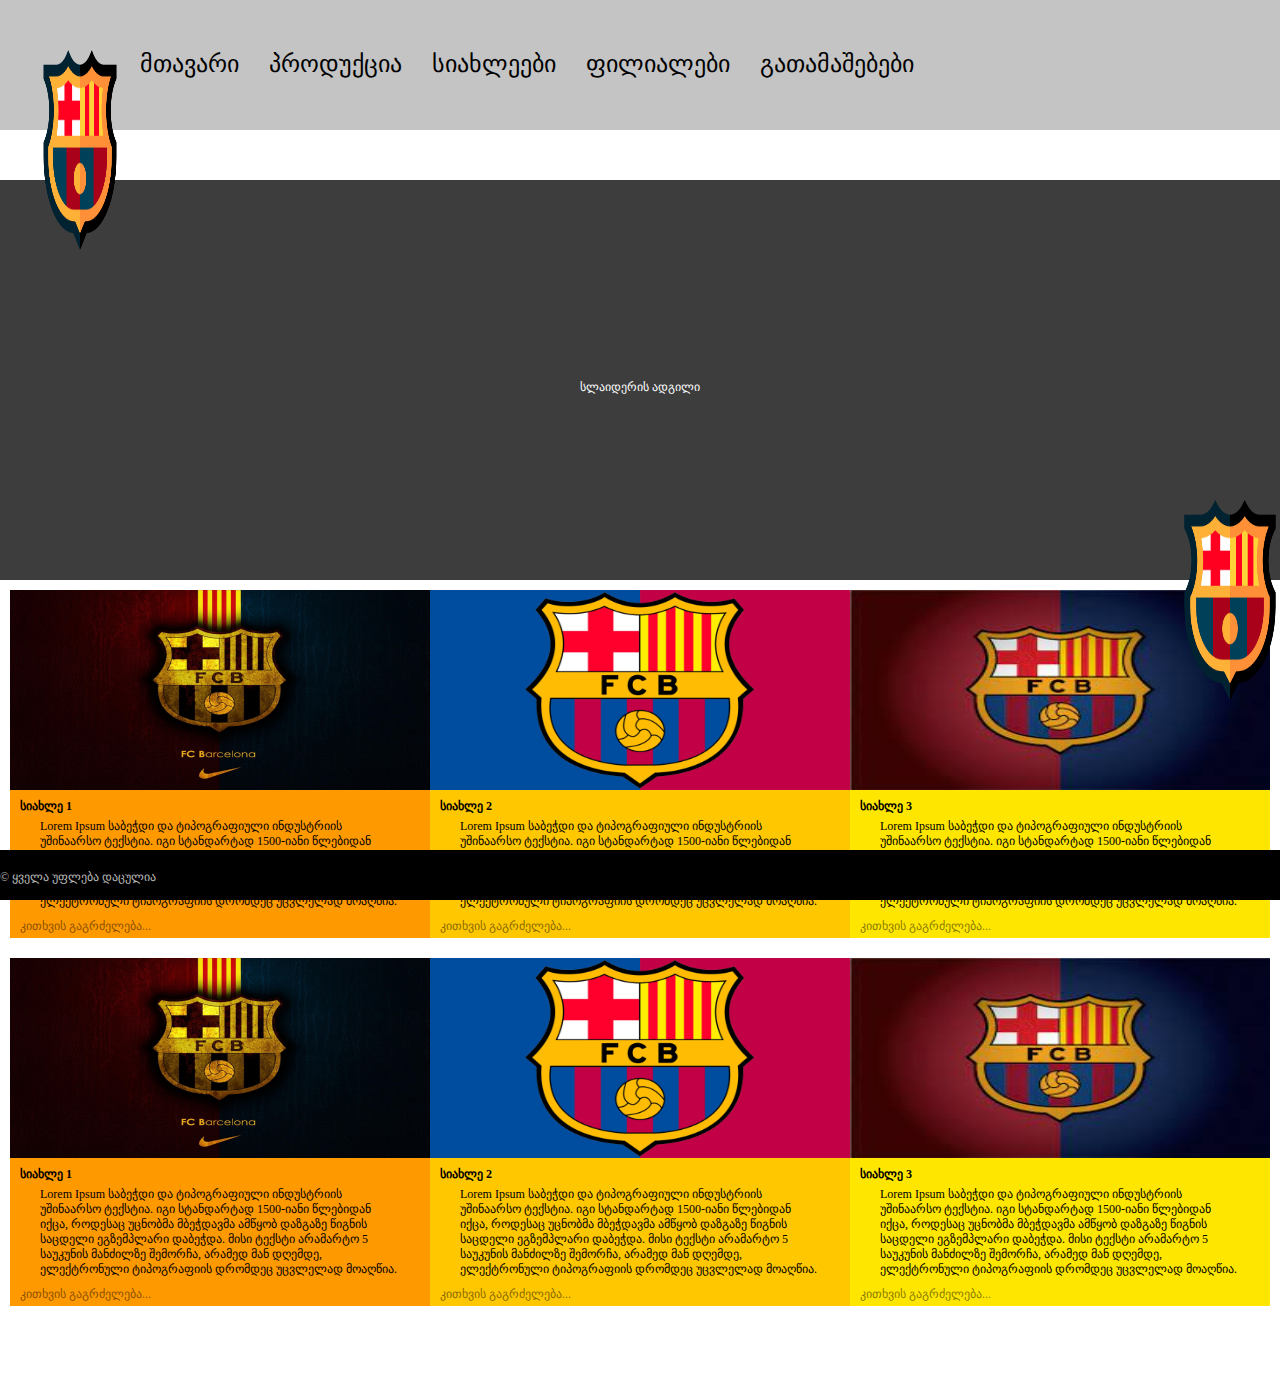
<file: index.html>
<!DOCTYPE html>
<html lang="en">
<head>
    <meta charset="UTF-8">
    <meta http-equiv="X-UA-Compatible" content="IE=edge">
    <meta name="description" content="meotxe davaleba">
    <meta name="keywords" content="HTML, CSS, meotxedavaleba, figma">
    <meta name="author" content="beqa kereselidze">
    <meta name="viewport" content="width=device-width, initial-scale=1.0">
    <link rel="stylesheet" href="styles/mystyle.css">
    <title>me4davaleba.ge</title>
</head>
<body>
    <header>
        <nav>
        <ul>
            <li class="fcb1">
                <a href="https://www.fcbarcelona.com/en/">
                    <img src="img/barcelona.png" alt="">
                </a>
            </li>
            <li>
                <a href="index.html">მთავარი</a>
            </li>
            <li>
                <a href="product.html">პროდუქცია</a>
            </li>
            <li>
                <a href="news.html">სიახლეები</a>
            </li>
            <li>
                <a href="offices.html">ფილიალები</a>
            </li>
            <li>
                <a href="draws.html">გათამაშებები</a>
            </li>
            
        </ul>
    </nav>
    </header>
    <main class="main">
        <div class="fcb">
            <img src="img/barcelona.png" alt="">
        </div>
        <div class="slaideri">
            <p class="slaideristeqsti">
                სლაიდერის ადგილი
            </p>
        </div>
     <div class="maindiv"> 
        <article class="siaxle s1">
            <img src="img/fcb logo.jpg" alt="fcb">
            <h2>
                სიახლე 1
            </h2>
            <p class="teqsti">
                Lorem Ipsum საბეჭდი და ტიპოგრაფიული ინდუსტრიის უშინაარსო ტექსტია. იგი სტანდარტად 1500-იანი წლებიდან იქცა, როდესაც უცნობმა მბეჭდავმა ამწყობ დაზგაზე წიგნის საცდელი ეგზემპლარი დაბეჭდა. მისი ტექსტი არამარტო 5 საუკუნის მანძილზე შემორჩა, არამედ მან დღემდე, ელექტრონული ტიპოგრაფიის დრომდეც უცვლელად მოაღწია.


            </p>
            <a href="page1.html" class="linki1" target="_black">
                კითხვის გაგრძელება...
            </a>
        </article>
        <article class="siaxle s2">
            <img src="img/Barcelona-Emblem.jpg" alt="fcb logo2">
            <h2>
                სიახლე 2
            </h2>
            <p class="teqsti">
                Lorem Ipsum საბეჭდი და ტიპოგრაფიული ინდუსტრიის უშინაარსო ტექსტია. იგი სტანდარტად 1500-იანი წლებიდან იქცა, როდესაც უცნობმა მბეჭდავმა ამწყობ დაზგაზე წიგნის საცდელი ეგზემპლარი დაბეჭდა. მისი ტექსტი არამარტო 5 საუკუნის მანძილზე შემორჩა, არამედ მან დღემდე, ელექტრონული ტიპოგრაფიის დრომდეც უცვლელად მოაღწია.
            </p>
            <a href="page2.html" class="linki1"target="_black">
                კითხვის გაგრძელება...
            </a>
        </article>
        <article class="siaxle s3">
            <img src="img/download.jpg" alt="fcb logo2">
            <h2>
                სიახლე 3
            </h2>
            <p class="teqsti">
                Lorem Ipsum საბეჭდი და ტიპოგრაფიული ინდუსტრიის უშინაარსო ტექსტია. იგი სტანდარტად 1500-იანი წლებიდან იქცა, როდესაც უცნობმა მბეჭდავმა ამწყობ დაზგაზე წიგნის საცდელი ეგზემპლარი დაბეჭდა. მისი ტექსტი არამარტო 5 საუკუნის მანძილზე შემორჩა, არამედ მან დღემდე, ელექტრონული ტიპოგრაფიის დრომდეც უცვლელად მოაღწია.
            </p>
            <a href="page3.html" class="linki1"target="_black">
                კითხვის გაგრძელება...
            </a>
        </article>
    </div>  
    <div class="maindiv main2"> 
        <article class="siaxle s1">
            <img src="img/fcb logo.jpg" alt="fcb">
            <h2>
                სიახლე 1
            </h2>
            <p class="teqsti">
                Lorem Ipsum საბეჭდი და ტიპოგრაფიული ინდუსტრიის უშინაარსო ტექსტია. იგი სტანდარტად 1500-იანი წლებიდან იქცა, როდესაც უცნობმა მბეჭდავმა ამწყობ დაზგაზე წიგნის საცდელი ეგზემპლარი დაბეჭდა. მისი ტექსტი არამარტო 5 საუკუნის მანძილზე შემორჩა, არამედ მან დღემდე, ელექტრონული ტიპოგრაფიის დრომდეც უცვლელად მოაღწია.


            </p>
            <a href="page1.html" class="linki1" target="_black">
                კითხვის გაგრძელება...
            </a>
        </article>
        <article class="siaxle s2">
            <img src="img/Barcelona-Emblem.jpg" alt="fcb logo2">
            <h2>
                სიახლე 2
            </h2>
            <p class="teqsti">
                Lorem Ipsum საბეჭდი და ტიპოგრაფიული ინდუსტრიის უშინაარსო ტექსტია. იგი სტანდარტად 1500-იანი წლებიდან იქცა, როდესაც უცნობმა მბეჭდავმა ამწყობ დაზგაზე წიგნის საცდელი ეგზემპლარი დაბეჭდა. მისი ტექსტი არამარტო 5 საუკუნის მანძილზე შემორჩა, არამედ მან დღემდე, ელექტრონული ტიპოგრაფიის დრომდეც უცვლელად მოაღწია.
            </p>
            <a href="page2.html" class="linki1"target="_black">
                კითხვის გაგრძელება...
            </a>
        </article>
        <article class="siaxle s3">
            <img src="img/download.jpg" alt="fcb logo2">
            <h2>
                სიახლე 3
            </h2>
            <p class="teqsti">
                Lorem Ipsum საბეჭდი და ტიპოგრაფიული ინდუსტრიის უშინაარსო ტექსტია. იგი სტანდარტად 1500-იანი წლებიდან იქცა, როდესაც უცნობმა მბეჭდავმა ამწყობ დაზგაზე წიგნის საცდელი ეგზემპლარი დაბეჭდა. მისი ტექსტი არამარტო 5 საუკუნის მანძილზე შემორჩა, არამედ მან დღემდე, ელექტრონული ტიპოგრაფიის დრომდეც უცვლელად მოაღწია.
            </p>
            <a href="page3.html" class="linki1"target="_black">
                კითხვის გაგრძელება...
            </a>
        </article>
    </div>  
    </main>
    <footer>
        <p class="futeri">
            &#169; ყველა უფლება დაცულია
        </p>
    </footer>
</body>
</html>
</file>
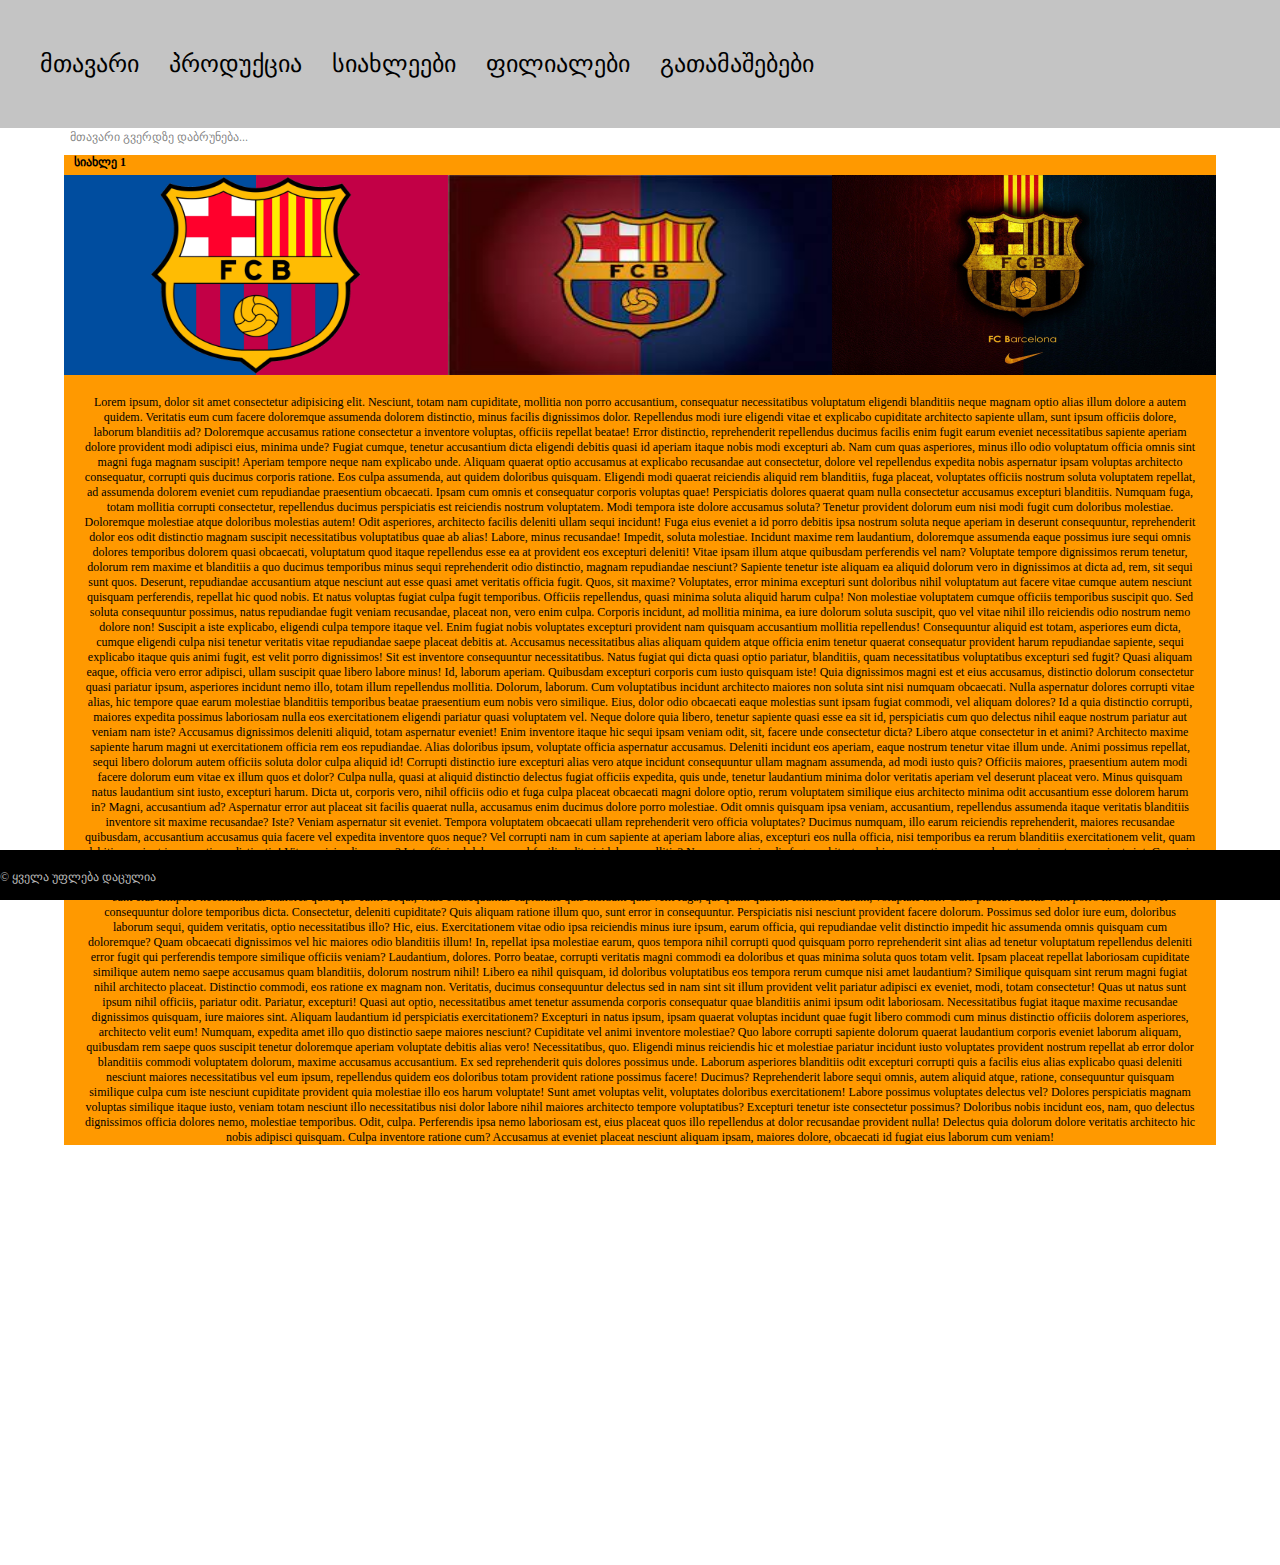
<file: page1.html>
<!DOCTYPE html>
<html lang="en">
<head>
    <meta charset="UTF-8">
    <meta http-equiv="X-UA-Compatible" content="IE=edge">
    <meta name="description" content="meotxe davaleba">
    <meta name="keywords" content="HTML, CSS, meotxedavaleba, figma">
    <meta name="author" content="beqa kereselidze">
    <meta name="viewport" content="width=device-width, initial-scale=1.0">
    <link rel="stylesheet" href="styles/mystyle.css">
    <title>me4davaleba.ge</title>
</head>
<body>
    <header>
        <nav>
        <ul>
            <li>
                <a href="index.html">მთავარი</a>
            </li>
            <li>
                <a href="product.html">პროდუქცია</a>
            </li>
            <li>
                <a href="news.html">სიახლეები</a>
            </li>
            <li>
                <a href="offices.html">ფილიალები</a>
            </li>
            <li>
                <a href="draws.html">გათამაშებები</a>
            </li>
        </ul>
    </nav>
    </header> 
    <main class="page">
    <div class="dabruneba">
        <a href="index.html" class="linki1"target="_black">
            მთავარი გვერდზე დაბრუნება...
        </a>
    </div> 
    <div class="pagediv div1"> 
        <h2 class="pagesiaxle">
            სიახლე 1
        </h2>
        
        <article><img src="img/Barcelona-Emblem.jpg" alt=""></article>
        <article><img src="img/download.jpg" alt=""></article>
        <article><img src="img/fcb logo.jpg" alt=""></article>
        <p class="pp">
            Lorem ipsum, dolor sit amet consectetur adipisicing elit. Nesciunt, totam nam cupiditate, mollitia non porro accusantium, consequatur necessitatibus voluptatum eligendi blanditiis neque magnam optio alias illum dolore a autem quidem.
            Veritatis eum cum facere doloremque assumenda dolorem distinctio, minus facilis dignissimos dolor. Repellendus modi iure eligendi vitae et explicabo cupiditate architecto sapiente ullam, sunt ipsum officiis dolore, laborum blanditiis ad?
            Doloremque accusamus ratione consectetur a inventore voluptas, officiis repellat beatae! Error distinctio, reprehenderit repellendus ducimus facilis enim fugit earum eveniet necessitatibus sapiente aperiam dolore provident modi adipisci eius, minima unde?
            Fugiat cumque, tenetur accusantium dicta eligendi debitis quasi id aperiam itaque nobis modi excepturi ab. Nam cum quas asperiores, minus illo odio voluptatum officia omnis sint magni fuga magnam suscipit!
            Aperiam tempore neque nam explicabo unde. Aliquam quaerat optio accusamus at explicabo recusandae aut consectetur, dolore vel repellendus expedita nobis aspernatur ipsam voluptas architecto consequatur, corrupti quis ducimus corporis ratione.
            Eos culpa assumenda, aut quidem doloribus quisquam. Eligendi modi quaerat reiciendis aliquid rem blanditiis, fuga placeat, voluptates officiis nostrum soluta voluptatem repellat, ad assumenda dolorem eveniet cum repudiandae praesentium obcaecati.
            Ipsam cum omnis et consequatur corporis voluptas quae! Perspiciatis dolores quaerat quam nulla consectetur accusamus excepturi blanditiis. Numquam fuga, totam mollitia corrupti consectetur, repellendus ducimus perspiciatis est reiciendis nostrum voluptatem.
            Modi tempora iste dolore accusamus soluta? Tenetur provident dolorum eum nisi modi fugit cum doloribus molestiae. Doloremque molestiae atque doloribus molestias autem! Odit asperiores, architecto facilis deleniti ullam sequi incidunt!
            Fuga eius eveniet a id porro debitis ipsa nostrum soluta neque aperiam in deserunt consequuntur, reprehenderit dolor eos odit distinctio magnam suscipit necessitatibus voluptatibus quae ab alias! Labore, minus recusandae!
            Impedit, soluta molestiae. Incidunt maxime rem laudantium, doloremque assumenda eaque possimus iure sequi omnis dolores temporibus dolorem quasi obcaecati, voluptatum quod itaque repellendus esse ea at provident eos excepturi deleniti!
            Vitae ipsam illum atque quibusdam perferendis vel nam? Voluptate tempore dignissimos rerum tenetur, dolorum rem maxime et blanditiis a quo ducimus temporibus minus sequi reprehenderit odio distinctio, magnam repudiandae nesciunt?
            Sapiente tenetur iste aliquam ea aliquid dolorum vero in dignissimos at dicta ad, rem, sit sequi sunt quos. Deserunt, repudiandae accusantium atque nesciunt aut esse quasi amet veritatis officia fugit.
            Quos, sit maxime? Voluptates, error minima excepturi sunt doloribus nihil voluptatum aut facere vitae cumque autem nesciunt quisquam perferendis, repellat hic quod nobis. Et natus voluptas fugiat culpa fugit temporibus.
            Officiis repellendus, quasi minima soluta aliquid harum culpa! Non molestiae voluptatem cumque officiis temporibus suscipit quo. Sed soluta consequuntur possimus, natus repudiandae fugit veniam recusandae, placeat non, vero enim culpa.
            Corporis incidunt, ad mollitia minima, ea iure dolorum soluta suscipit, quo vel vitae nihil illo reiciendis odio nostrum nemo dolore non! Suscipit a iste explicabo, eligendi culpa tempore itaque vel.
            Enim fugiat nobis voluptates excepturi provident nam quisquam accusantium mollitia repellendus! Consequuntur aliquid est totam, asperiores eum dicta, cumque eligendi culpa nisi tenetur veritatis vitae repudiandae saepe placeat debitis at.
            Accusamus necessitatibus alias aliquam quidem atque officia enim tenetur quaerat consequatur provident harum repudiandae sapiente, sequi explicabo itaque quis animi fugit, est velit porro dignissimos! Sit est inventore consequuntur necessitatibus.
            Natus fugiat qui dicta quasi optio pariatur, blanditiis, quam necessitatibus voluptatibus excepturi sed fugit? Quasi aliquam eaque, officia vero error adipisci, ullam suscipit quae libero labore minus! Id, laborum aperiam.
            Quibusdam excepturi corporis cum iusto quisquam iste! Quia dignissimos magni est et eius accusamus, distinctio dolorum consectetur quasi pariatur ipsum, asperiores incidunt nemo illo, totam illum repellendus mollitia. Dolorum, laborum.
            Cum voluptatibus incidunt architecto maiores non soluta sint nisi numquam obcaecati. Nulla aspernatur dolores corrupti vitae alias, hic tempore quae earum molestiae blanditiis temporibus beatae praesentium eum nobis vero similique.
            Eius, dolor odio obcaecati eaque molestias sunt ipsam fugiat commodi, vel aliquam dolores? Id a quia distinctio corrupti, maiores expedita possimus laboriosam nulla eos exercitationem eligendi pariatur quasi voluptatem vel.
            Neque dolore quia libero, tenetur sapiente quasi esse ea sit id, perspiciatis cum quo delectus nihil eaque nostrum pariatur aut veniam nam iste? Accusamus dignissimos deleniti aliquid, totam aspernatur eveniet!
            Enim inventore itaque hic sequi ipsam veniam odit, sit, facere unde consectetur dicta? Libero atque consectetur in et animi? Architecto maxime sapiente harum magni ut exercitationem officia rem eos repudiandae.
            Alias doloribus ipsum, voluptate officia aspernatur accusamus. Deleniti incidunt eos aperiam, eaque nostrum tenetur vitae illum unde. Animi possimus repellat, sequi libero dolorum autem officiis soluta dolor culpa aliquid id!
            Corrupti distinctio iure excepturi alias vero atque incidunt consequuntur ullam magnam assumenda, ad modi iusto quis? Officiis maiores, praesentium autem modi facere dolorum eum vitae ex illum quos et dolor?
            Culpa nulla, quasi at aliquid distinctio delectus fugiat officiis expedita, quis unde, tenetur laudantium minima dolor veritatis aperiam vel deserunt placeat vero. Minus quisquam natus laudantium sint iusto, excepturi harum.
            Dicta ut, corporis vero, nihil officiis odio et fuga culpa placeat obcaecati magni dolore optio, rerum voluptatem similique eius architecto minima odit accusantium esse dolorem harum in? Magni, accusantium ad?
            Aspernatur error aut placeat sit facilis quaerat nulla, accusamus enim ducimus dolore porro molestiae. Odit omnis quisquam ipsa veniam, accusantium, repellendus assumenda itaque veritatis blanditiis inventore sit maxime recusandae? Iste?
            Veniam aspernatur sit eveniet. Tempora voluptatem obcaecati ullam reprehenderit vero officia voluptates? Ducimus numquam, illo earum reiciendis reprehenderit, maiores recusandae quibusdam, accusantium accusamus quia facere vel expedita inventore quos neque?
            Vel corrupti nam in cum sapiente at aperiam labore alias, excepturi eos nulla officia, nisi temporibus ea rerum blanditiis exercitationem velit, quam debitis nesciunt ipsum ratione distinctio! Vitae, reiciendis earum?
            Iste officia ab laborum vel facilis odit nisi labore mollitia? Numquam reiciendis fuga architecto nobis accusantium nam voluptatum inventore nesciunt sint. Corporis facere nisi quae explicabo officia harum libero ea.
            Adipisci nulla eius, ipsam quibusdam inventore quaerat aliquid accusamus iusto aliquam est itaque ratione provident pariatur voluptatum explicabo et, magnam numquam asperiores dolorum velit delectus consequuntur nisi, rerum laudantium? Voluptatibus!
            Ut hic magnam cum iure tempora iusto. Atque ex, quod adipisci porro omnis alias et consequatur ullam velit! Soluta placeat, facilis doloremque sunt eius tempore necessitatibus maiores quod quo eum!
            Sequi, vitae consequuntur cupiditate quis incidunt quia velit fuga, qui quam quaerat commodi earum, voluptate non? Odio placeat debitis velit porro inventore, vel consequuntur dolore temporibus dicta. Consectetur, deleniti cupiditate?
            Quis aliquam ratione illum quo, sunt error in consequuntur. Perspiciatis nisi nesciunt provident facere dolorum. Possimus sed dolor iure eum, doloribus laborum sequi, quidem veritatis, optio necessitatibus illo? Hic, eius.
            Exercitationem vitae odio ipsa reiciendis minus iure ipsum, earum officia, qui repudiandae velit distinctio impedit hic assumenda omnis quisquam cum doloremque? Quam obcaecati dignissimos vel hic maiores odio blanditiis illum!
            In, repellat ipsa molestiae earum, quos tempora nihil corrupti quod quisquam porro reprehenderit sint alias ad tenetur voluptatum repellendus deleniti error fugit qui perferendis tempore similique officiis veniam? Laudantium, dolores.
            Porro beatae, corrupti veritatis magni commodi ea doloribus et quas minima soluta quos totam velit. Ipsam placeat repellat laboriosam cupiditate similique autem nemo saepe accusamus quam blanditiis, dolorum nostrum nihil!
            Libero ea nihil quisquam, id doloribus voluptatibus eos tempora rerum cumque nisi amet laudantium? Similique quisquam sint rerum magni fugiat nihil architecto placeat. Distinctio commodi, eos ratione ex magnam non.
            Veritatis, ducimus consequuntur delectus sed in nam sint sit illum provident velit pariatur adipisci ex eveniet, modi, totam consectetur! Quas ut natus sunt ipsum nihil officiis, pariatur odit. Pariatur, excepturi!
            Quasi aut optio, necessitatibus amet tenetur assumenda corporis consequatur quae blanditiis animi ipsum odit laboriosam. Necessitatibus fugiat itaque maxime recusandae dignissimos quisquam, iure maiores sint. Aliquam laudantium id perspiciatis exercitationem?
            Excepturi in natus ipsum, ipsam quaerat voluptas incidunt quae fugit libero commodi cum minus distinctio officiis dolorem asperiores, architecto velit eum! Numquam, expedita amet illo quo distinctio saepe maiores nesciunt?
            Cupiditate vel animi inventore molestiae? Quo labore corrupti sapiente dolorum quaerat laudantium corporis eveniet laborum aliquam, quibusdam rem saepe quos suscipit tenetur doloremque aperiam voluptate debitis alias vero! Necessitatibus, quo.
            Eligendi minus reiciendis hic et molestiae pariatur incidunt iusto voluptates provident nostrum repellat ab error dolor blanditiis commodi voluptatem dolorum, maxime accusamus accusantium. Ex sed reprehenderit quis dolores possimus unde.
            Laborum asperiores blanditiis odit excepturi corrupti quis a facilis eius alias explicabo quasi deleniti nesciunt maiores necessitatibus vel eum ipsum, repellendus quidem eos doloribus totam provident ratione possimus facere! Ducimus?
            Reprehenderit labore sequi omnis, autem aliquid atque, ratione, consequuntur quisquam similique culpa cum iste nesciunt cupiditate provident quia molestiae illo eos harum voluptate! Sunt amet voluptas velit, voluptates doloribus exercitationem!
            Labore possimus voluptates delectus vel? Dolores perspiciatis magnam voluptas similique itaque iusto, veniam totam nesciunt illo necessitatibus nisi dolor labore nihil maiores architecto tempore voluptatibus? Excepturi tenetur iste consectetur possimus?
            Doloribus nobis incidunt eos, nam, quo delectus dignissimos officia dolores nemo, molestiae temporibus. Odit, culpa. Perferendis ipsa nemo laboriosam est, eius placeat quos illo repellendus at dolor recusandae provident nulla!
            Delectus quia dolorum dolore veritatis architecto hic nobis adipisci quisquam. Culpa inventore ratione cum? Accusamus at eveniet placeat nesciunt aliquam ipsam, maiores dolore, obcaecati id fugiat eius laborum cum veniam!

        </p>
    </div>
    </main>
        <footer>
            <p class="futeri">
                &#169; ყველა უფლება დაცულია
            </p>
        </footer>
</file>
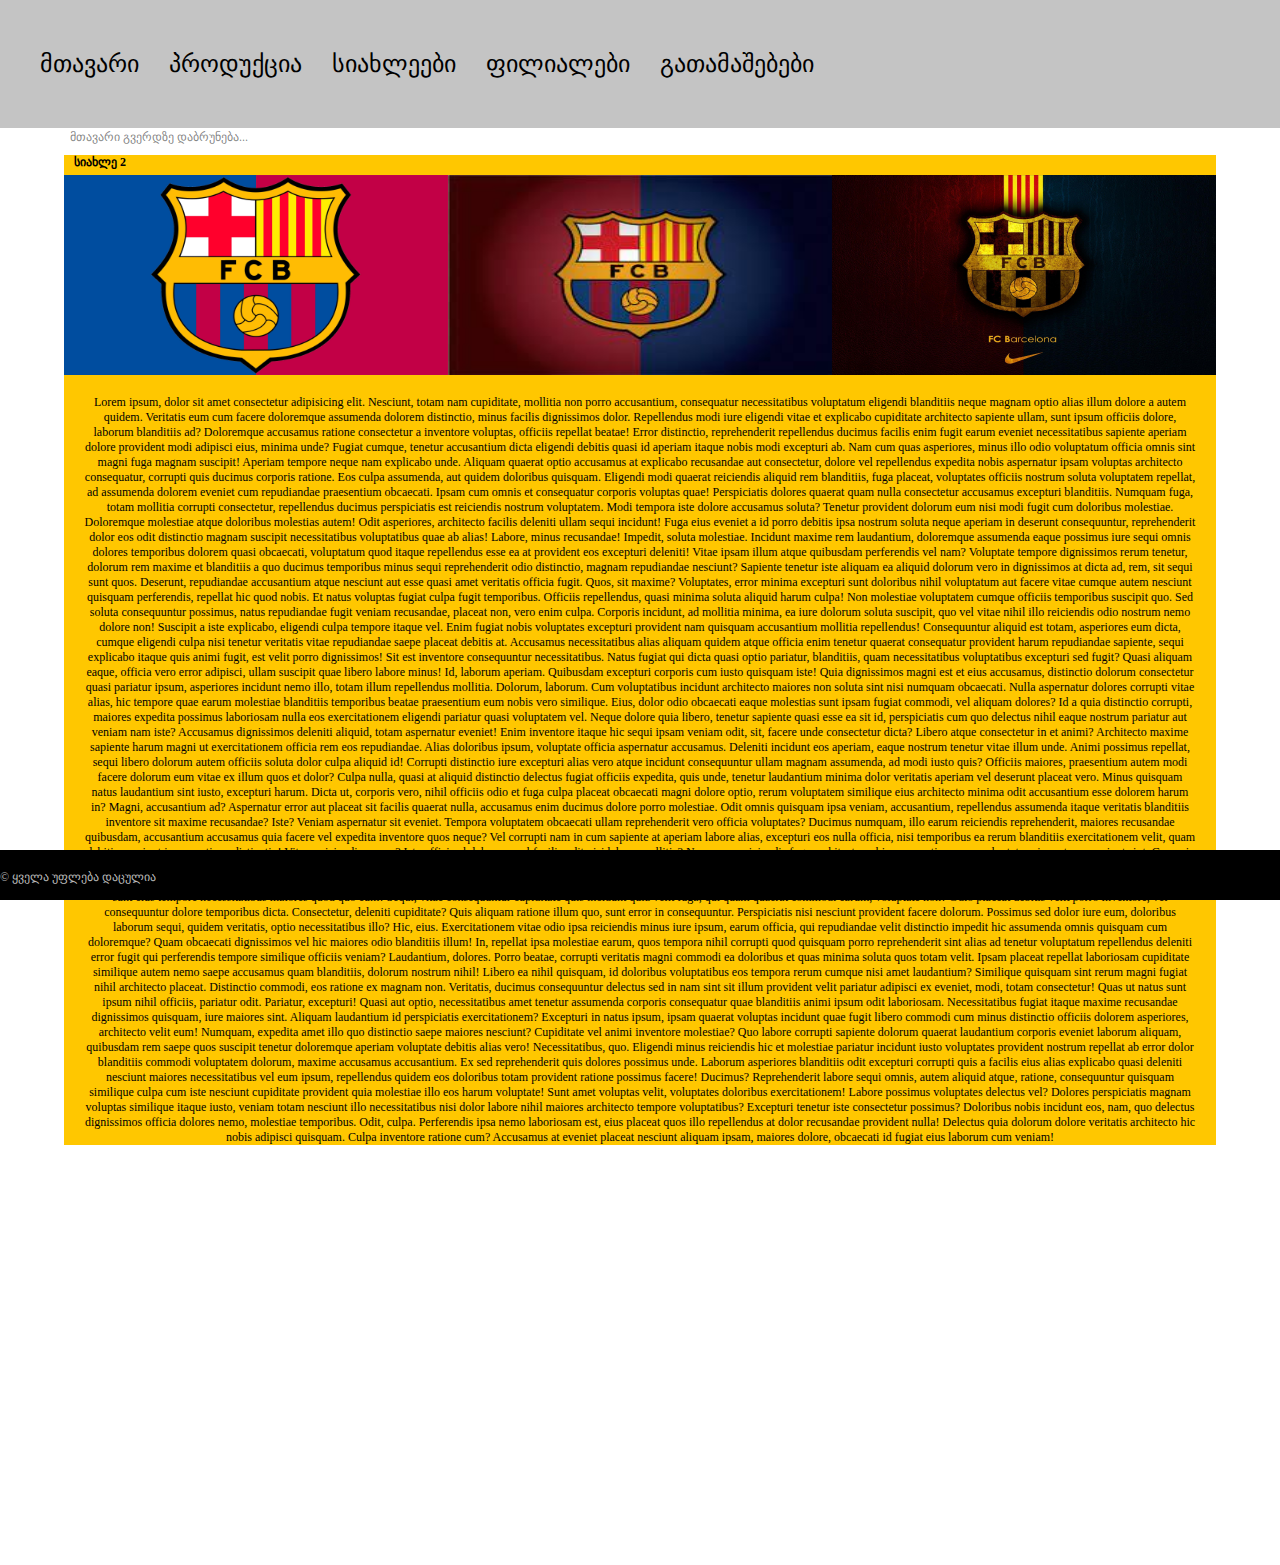
<file: page2.html>
<!DOCTYPE html>
<html lang="en">
<head>
    <meta charset="UTF-8">
    <meta http-equiv="X-UA-Compatible" content="IE=edge">
    <meta name="description" content="meotxe davaleba">
    <meta name="keywords" content="HTML, CSS, meotxedavaleba, figma">
    <meta name="author" content="beqa kereselidze">
    <meta name="viewport" content="width=device-width, initial-scale=1.0">
    <link rel="stylesheet" href="styles/mystyle.css">
    <title>me4davaleba.ge</title>
</head>
<body>
    <header>
        <nav>
        <ul>
            <li>
                <a href="index.html">მთავარი</a>
            </li>
            <li>
                <a href="product.html">პროდუქცია</a>
            </li>
            <li>
                <a href="news.html">სიახლეები</a>
            </li>
            <li>
                <a href="offices.html">ფილიალები</a>
            </li>
            <li>
                <a href="draws.html">გათამაშებები</a>
            </li>
        </ul>
    </nav>
    </header> 
    <main class="page">
       <div class="dabruneba">
        <a href="index.html" class="linki1"target="_black">
            მთავარი გვერდზე დაბრუნება...
        </a>
    </div> 
       <div class="pagediv div2">
        <h2 class="pagesiaxle">
            სიახლე 2
        </h2>
        <article class="poto1"><img src="img/Barcelona-Emblem.jpg" alt=""></article>
        <article><img src="img/download.jpg" alt=""></article>
        <article><img src="img/fcb logo.jpg" alt=""></article>
        <p class="pp">
            Lorem ipsum, dolor sit amet consectetur adipisicing elit. Nesciunt, totam nam cupiditate, mollitia non porro accusantium, consequatur necessitatibus voluptatum eligendi blanditiis neque magnam optio alias illum dolore a autem quidem.
            Veritatis eum cum facere doloremque assumenda dolorem distinctio, minus facilis dignissimos dolor. Repellendus modi iure eligendi vitae et explicabo cupiditate architecto sapiente ullam, sunt ipsum officiis dolore, laborum blanditiis ad?
            Doloremque accusamus ratione consectetur a inventore voluptas, officiis repellat beatae! Error distinctio, reprehenderit repellendus ducimus facilis enim fugit earum eveniet necessitatibus sapiente aperiam dolore provident modi adipisci eius, minima unde?
            Fugiat cumque, tenetur accusantium dicta eligendi debitis quasi id aperiam itaque nobis modi excepturi ab. Nam cum quas asperiores, minus illo odio voluptatum officia omnis sint magni fuga magnam suscipit!
            Aperiam tempore neque nam explicabo unde. Aliquam quaerat optio accusamus at explicabo recusandae aut consectetur, dolore vel repellendus expedita nobis aspernatur ipsam voluptas architecto consequatur, corrupti quis ducimus corporis ratione.
            Eos culpa assumenda, aut quidem doloribus quisquam. Eligendi modi quaerat reiciendis aliquid rem blanditiis, fuga placeat, voluptates officiis nostrum soluta voluptatem repellat, ad assumenda dolorem eveniet cum repudiandae praesentium obcaecati.
            Ipsam cum omnis et consequatur corporis voluptas quae! Perspiciatis dolores quaerat quam nulla consectetur accusamus excepturi blanditiis. Numquam fuga, totam mollitia corrupti consectetur, repellendus ducimus perspiciatis est reiciendis nostrum voluptatem.
            Modi tempora iste dolore accusamus soluta? Tenetur provident dolorum eum nisi modi fugit cum doloribus molestiae. Doloremque molestiae atque doloribus molestias autem! Odit asperiores, architecto facilis deleniti ullam sequi incidunt!
            Fuga eius eveniet a id porro debitis ipsa nostrum soluta neque aperiam in deserunt consequuntur, reprehenderit dolor eos odit distinctio magnam suscipit necessitatibus voluptatibus quae ab alias! Labore, minus recusandae!
            Impedit, soluta molestiae. Incidunt maxime rem laudantium, doloremque assumenda eaque possimus iure sequi omnis dolores temporibus dolorem quasi obcaecati, voluptatum quod itaque repellendus esse ea at provident eos excepturi deleniti!
            Vitae ipsam illum atque quibusdam perferendis vel nam? Voluptate tempore dignissimos rerum tenetur, dolorum rem maxime et blanditiis a quo ducimus temporibus minus sequi reprehenderit odio distinctio, magnam repudiandae nesciunt?
            Sapiente tenetur iste aliquam ea aliquid dolorum vero in dignissimos at dicta ad, rem, sit sequi sunt quos. Deserunt, repudiandae accusantium atque nesciunt aut esse quasi amet veritatis officia fugit.
            Quos, sit maxime? Voluptates, error minima excepturi sunt doloribus nihil voluptatum aut facere vitae cumque autem nesciunt quisquam perferendis, repellat hic quod nobis. Et natus voluptas fugiat culpa fugit temporibus.
            Officiis repellendus, quasi minima soluta aliquid harum culpa! Non molestiae voluptatem cumque officiis temporibus suscipit quo. Sed soluta consequuntur possimus, natus repudiandae fugit veniam recusandae, placeat non, vero enim culpa.
            Corporis incidunt, ad mollitia minima, ea iure dolorum soluta suscipit, quo vel vitae nihil illo reiciendis odio nostrum nemo dolore non! Suscipit a iste explicabo, eligendi culpa tempore itaque vel.
            Enim fugiat nobis voluptates excepturi provident nam quisquam accusantium mollitia repellendus! Consequuntur aliquid est totam, asperiores eum dicta, cumque eligendi culpa nisi tenetur veritatis vitae repudiandae saepe placeat debitis at.
            Accusamus necessitatibus alias aliquam quidem atque officia enim tenetur quaerat consequatur provident harum repudiandae sapiente, sequi explicabo itaque quis animi fugit, est velit porro dignissimos! Sit est inventore consequuntur necessitatibus.
            Natus fugiat qui dicta quasi optio pariatur, blanditiis, quam necessitatibus voluptatibus excepturi sed fugit? Quasi aliquam eaque, officia vero error adipisci, ullam suscipit quae libero labore minus! Id, laborum aperiam.
            Quibusdam excepturi corporis cum iusto quisquam iste! Quia dignissimos magni est et eius accusamus, distinctio dolorum consectetur quasi pariatur ipsum, asperiores incidunt nemo illo, totam illum repellendus mollitia. Dolorum, laborum.
            Cum voluptatibus incidunt architecto maiores non soluta sint nisi numquam obcaecati. Nulla aspernatur dolores corrupti vitae alias, hic tempore quae earum molestiae blanditiis temporibus beatae praesentium eum nobis vero similique.
            Eius, dolor odio obcaecati eaque molestias sunt ipsam fugiat commodi, vel aliquam dolores? Id a quia distinctio corrupti, maiores expedita possimus laboriosam nulla eos exercitationem eligendi pariatur quasi voluptatem vel.
            Neque dolore quia libero, tenetur sapiente quasi esse ea sit id, perspiciatis cum quo delectus nihil eaque nostrum pariatur aut veniam nam iste? Accusamus dignissimos deleniti aliquid, totam aspernatur eveniet!
            Enim inventore itaque hic sequi ipsam veniam odit, sit, facere unde consectetur dicta? Libero atque consectetur in et animi? Architecto maxime sapiente harum magni ut exercitationem officia rem eos repudiandae.
            Alias doloribus ipsum, voluptate officia aspernatur accusamus. Deleniti incidunt eos aperiam, eaque nostrum tenetur vitae illum unde. Animi possimus repellat, sequi libero dolorum autem officiis soluta dolor culpa aliquid id!
            Corrupti distinctio iure excepturi alias vero atque incidunt consequuntur ullam magnam assumenda, ad modi iusto quis? Officiis maiores, praesentium autem modi facere dolorum eum vitae ex illum quos et dolor?
            Culpa nulla, quasi at aliquid distinctio delectus fugiat officiis expedita, quis unde, tenetur laudantium minima dolor veritatis aperiam vel deserunt placeat vero. Minus quisquam natus laudantium sint iusto, excepturi harum.
            Dicta ut, corporis vero, nihil officiis odio et fuga culpa placeat obcaecati magni dolore optio, rerum voluptatem similique eius architecto minima odit accusantium esse dolorem harum in? Magni, accusantium ad?
            Aspernatur error aut placeat sit facilis quaerat nulla, accusamus enim ducimus dolore porro molestiae. Odit omnis quisquam ipsa veniam, accusantium, repellendus assumenda itaque veritatis blanditiis inventore sit maxime recusandae? Iste?
            Veniam aspernatur sit eveniet. Tempora voluptatem obcaecati ullam reprehenderit vero officia voluptates? Ducimus numquam, illo earum reiciendis reprehenderit, maiores recusandae quibusdam, accusantium accusamus quia facere vel expedita inventore quos neque?
            Vel corrupti nam in cum sapiente at aperiam labore alias, excepturi eos nulla officia, nisi temporibus ea rerum blanditiis exercitationem velit, quam debitis nesciunt ipsum ratione distinctio! Vitae, reiciendis earum?
            Iste officia ab laborum vel facilis odit nisi labore mollitia? Numquam reiciendis fuga architecto nobis accusantium nam voluptatum inventore nesciunt sint. Corporis facere nisi quae explicabo officia harum libero ea.
            Adipisci nulla eius, ipsam quibusdam inventore quaerat aliquid accusamus iusto aliquam est itaque ratione provident pariatur voluptatum explicabo et, magnam numquam asperiores dolorum velit delectus consequuntur nisi, rerum laudantium? Voluptatibus!
            Ut hic magnam cum iure tempora iusto. Atque ex, quod adipisci porro omnis alias et consequatur ullam velit! Soluta placeat, facilis doloremque sunt eius tempore necessitatibus maiores quod quo eum!
            Sequi, vitae consequuntur cupiditate quis incidunt quia velit fuga, qui quam quaerat commodi earum, voluptate non? Odio placeat debitis velit porro inventore, vel consequuntur dolore temporibus dicta. Consectetur, deleniti cupiditate?
            Quis aliquam ratione illum quo, sunt error in consequuntur. Perspiciatis nisi nesciunt provident facere dolorum. Possimus sed dolor iure eum, doloribus laborum sequi, quidem veritatis, optio necessitatibus illo? Hic, eius.
            Exercitationem vitae odio ipsa reiciendis minus iure ipsum, earum officia, qui repudiandae velit distinctio impedit hic assumenda omnis quisquam cum doloremque? Quam obcaecati dignissimos vel hic maiores odio blanditiis illum!
            In, repellat ipsa molestiae earum, quos tempora nihil corrupti quod quisquam porro reprehenderit sint alias ad tenetur voluptatum repellendus deleniti error fugit qui perferendis tempore similique officiis veniam? Laudantium, dolores.
            Porro beatae, corrupti veritatis magni commodi ea doloribus et quas minima soluta quos totam velit. Ipsam placeat repellat laboriosam cupiditate similique autem nemo saepe accusamus quam blanditiis, dolorum nostrum nihil!
            Libero ea nihil quisquam, id doloribus voluptatibus eos tempora rerum cumque nisi amet laudantium? Similique quisquam sint rerum magni fugiat nihil architecto placeat. Distinctio commodi, eos ratione ex magnam non.
            Veritatis, ducimus consequuntur delectus sed in nam sint sit illum provident velit pariatur adipisci ex eveniet, modi, totam consectetur! Quas ut natus sunt ipsum nihil officiis, pariatur odit. Pariatur, excepturi!
            Quasi aut optio, necessitatibus amet tenetur assumenda corporis consequatur quae blanditiis animi ipsum odit laboriosam. Necessitatibus fugiat itaque maxime recusandae dignissimos quisquam, iure maiores sint. Aliquam laudantium id perspiciatis exercitationem?
            Excepturi in natus ipsum, ipsam quaerat voluptas incidunt quae fugit libero commodi cum minus distinctio officiis dolorem asperiores, architecto velit eum! Numquam, expedita amet illo quo distinctio saepe maiores nesciunt?
            Cupiditate vel animi inventore molestiae? Quo labore corrupti sapiente dolorum quaerat laudantium corporis eveniet laborum aliquam, quibusdam rem saepe quos suscipit tenetur doloremque aperiam voluptate debitis alias vero! Necessitatibus, quo.
            Eligendi minus reiciendis hic et molestiae pariatur incidunt iusto voluptates provident nostrum repellat ab error dolor blanditiis commodi voluptatem dolorum, maxime accusamus accusantium. Ex sed reprehenderit quis dolores possimus unde.
            Laborum asperiores blanditiis odit excepturi corrupti quis a facilis eius alias explicabo quasi deleniti nesciunt maiores necessitatibus vel eum ipsum, repellendus quidem eos doloribus totam provident ratione possimus facere! Ducimus?
            Reprehenderit labore sequi omnis, autem aliquid atque, ratione, consequuntur quisquam similique culpa cum iste nesciunt cupiditate provident quia molestiae illo eos harum voluptate! Sunt amet voluptas velit, voluptates doloribus exercitationem!
            Labore possimus voluptates delectus vel? Dolores perspiciatis magnam voluptas similique itaque iusto, veniam totam nesciunt illo necessitatibus nisi dolor labore nihil maiores architecto tempore voluptatibus? Excepturi tenetur iste consectetur possimus?
            Doloribus nobis incidunt eos, nam, quo delectus dignissimos officia dolores nemo, molestiae temporibus. Odit, culpa. Perferendis ipsa nemo laboriosam est, eius placeat quos illo repellendus at dolor recusandae provident nulla!
            Delectus quia dolorum dolore veritatis architecto hic nobis adipisci quisquam. Culpa inventore ratione cum? Accusamus at eveniet placeat nesciunt aliquam ipsam, maiores dolore, obcaecati id fugiat eius laborum cum veniam!

        </p>
    </div> 
    </main>
        <footer>
            <p class="futeri">
                &#169; ყველა უფლება დაცულია
            </p>
        </footer>
</file>
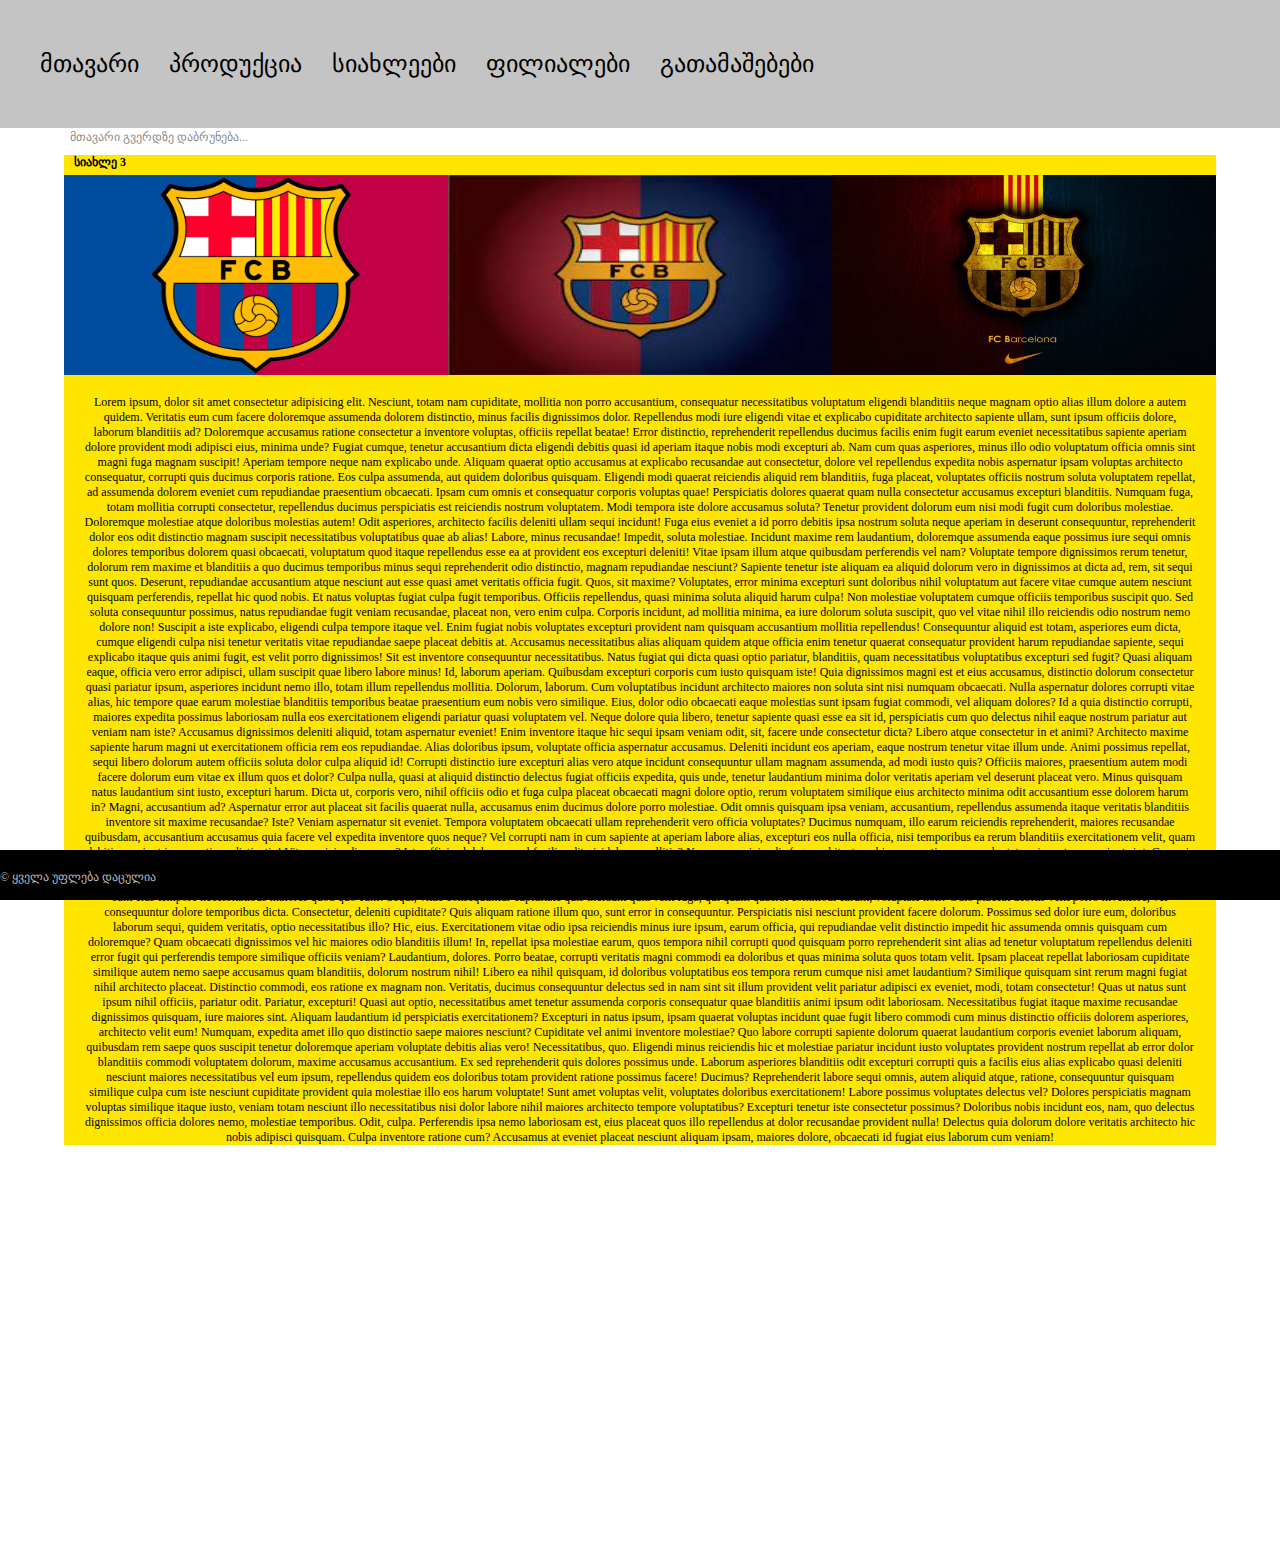
<file: page3.html>
<!DOCTYPE html>
<html lang="en">
<head>
    <meta charset="UTF-8">
    <meta http-equiv="X-UA-Compatible" content="IE=edge">
    <meta name="description" content="meotxe davaleba">
    <meta name="keywords" content="HTML, CSS, meotxedavaleba, figma">
    <meta name="author" content="beqa kereselidze">
    <meta name="viewport" content="width=device-width, initial-scale=1.0">
    <link rel="stylesheet" href="styles/mystyle.css">
    <title>me4davaleba.ge</title>
</head>
<body>
    <header>
        <nav>
        <ul>
            <li>
                <a href="index.html">მთავარი</a>
            </li>
            <li>
                <a href="product.html">პროდუქცია</a>
            </li>
            <li>
                <a href="news.html">სიახლეები</a>
            </li>
            <li>
                <a href="offices.html">ფილიალები</a>
            </li>
            <li>
                <a href="draws.html">გათამაშებები</a>
            </li>
        </ul>
    </nav>
    </header> 
    <main class="page">
        <div class="dabruneba">
        <a href="index.html" class="linki1"target="_black">
            მთავარი გვერდზე დაბრუნება...
        </a>
    </div>
        <div class="pagediv div3">
        <h2 class="pagesiaxle">
            სიახლე 3
        </h2>
        <article><img src="img/Barcelona-Emblem.jpg" alt=""></article>
        <article><img src="img/download.jpg" alt=""></article>
        <article><img src="img/fcb logo.jpg" alt=""></article>
        <p class="pp">
            Lorem ipsum, dolor sit amet consectetur adipisicing elit. Nesciunt, totam nam cupiditate, mollitia non porro accusantium, consequatur necessitatibus voluptatum eligendi blanditiis neque magnam optio alias illum dolore a autem quidem.
            Veritatis eum cum facere doloremque assumenda dolorem distinctio, minus facilis dignissimos dolor. Repellendus modi iure eligendi vitae et explicabo cupiditate architecto sapiente ullam, sunt ipsum officiis dolore, laborum blanditiis ad?
            Doloremque accusamus ratione consectetur a inventore voluptas, officiis repellat beatae! Error distinctio, reprehenderit repellendus ducimus facilis enim fugit earum eveniet necessitatibus sapiente aperiam dolore provident modi adipisci eius, minima unde?
            Fugiat cumque, tenetur accusantium dicta eligendi debitis quasi id aperiam itaque nobis modi excepturi ab. Nam cum quas asperiores, minus illo odio voluptatum officia omnis sint magni fuga magnam suscipit!
            Aperiam tempore neque nam explicabo unde. Aliquam quaerat optio accusamus at explicabo recusandae aut consectetur, dolore vel repellendus expedita nobis aspernatur ipsam voluptas architecto consequatur, corrupti quis ducimus corporis ratione.
            Eos culpa assumenda, aut quidem doloribus quisquam. Eligendi modi quaerat reiciendis aliquid rem blanditiis, fuga placeat, voluptates officiis nostrum soluta voluptatem repellat, ad assumenda dolorem eveniet cum repudiandae praesentium obcaecati.
            Ipsam cum omnis et consequatur corporis voluptas quae! Perspiciatis dolores quaerat quam nulla consectetur accusamus excepturi blanditiis. Numquam fuga, totam mollitia corrupti consectetur, repellendus ducimus perspiciatis est reiciendis nostrum voluptatem.
            Modi tempora iste dolore accusamus soluta? Tenetur provident dolorum eum nisi modi fugit cum doloribus molestiae. Doloremque molestiae atque doloribus molestias autem! Odit asperiores, architecto facilis deleniti ullam sequi incidunt!
            Fuga eius eveniet a id porro debitis ipsa nostrum soluta neque aperiam in deserunt consequuntur, reprehenderit dolor eos odit distinctio magnam suscipit necessitatibus voluptatibus quae ab alias! Labore, minus recusandae!
            Impedit, soluta molestiae. Incidunt maxime rem laudantium, doloremque assumenda eaque possimus iure sequi omnis dolores temporibus dolorem quasi obcaecati, voluptatum quod itaque repellendus esse ea at provident eos excepturi deleniti!
            Vitae ipsam illum atque quibusdam perferendis vel nam? Voluptate tempore dignissimos rerum tenetur, dolorum rem maxime et blanditiis a quo ducimus temporibus minus sequi reprehenderit odio distinctio, magnam repudiandae nesciunt?
            Sapiente tenetur iste aliquam ea aliquid dolorum vero in dignissimos at dicta ad, rem, sit sequi sunt quos. Deserunt, repudiandae accusantium atque nesciunt aut esse quasi amet veritatis officia fugit.
            Quos, sit maxime? Voluptates, error minima excepturi sunt doloribus nihil voluptatum aut facere vitae cumque autem nesciunt quisquam perferendis, repellat hic quod nobis. Et natus voluptas fugiat culpa fugit temporibus.
            Officiis repellendus, quasi minima soluta aliquid harum culpa! Non molestiae voluptatem cumque officiis temporibus suscipit quo. Sed soluta consequuntur possimus, natus repudiandae fugit veniam recusandae, placeat non, vero enim culpa.
            Corporis incidunt, ad mollitia minima, ea iure dolorum soluta suscipit, quo vel vitae nihil illo reiciendis odio nostrum nemo dolore non! Suscipit a iste explicabo, eligendi culpa tempore itaque vel.
            Enim fugiat nobis voluptates excepturi provident nam quisquam accusantium mollitia repellendus! Consequuntur aliquid est totam, asperiores eum dicta, cumque eligendi culpa nisi tenetur veritatis vitae repudiandae saepe placeat debitis at.
            Accusamus necessitatibus alias aliquam quidem atque officia enim tenetur quaerat consequatur provident harum repudiandae sapiente, sequi explicabo itaque quis animi fugit, est velit porro dignissimos! Sit est inventore consequuntur necessitatibus.
            Natus fugiat qui dicta quasi optio pariatur, blanditiis, quam necessitatibus voluptatibus excepturi sed fugit? Quasi aliquam eaque, officia vero error adipisci, ullam suscipit quae libero labore minus! Id, laborum aperiam.
            Quibusdam excepturi corporis cum iusto quisquam iste! Quia dignissimos magni est et eius accusamus, distinctio dolorum consectetur quasi pariatur ipsum, asperiores incidunt nemo illo, totam illum repellendus mollitia. Dolorum, laborum.
            Cum voluptatibus incidunt architecto maiores non soluta sint nisi numquam obcaecati. Nulla aspernatur dolores corrupti vitae alias, hic tempore quae earum molestiae blanditiis temporibus beatae praesentium eum nobis vero similique.
            Eius, dolor odio obcaecati eaque molestias sunt ipsam fugiat commodi, vel aliquam dolores? Id a quia distinctio corrupti, maiores expedita possimus laboriosam nulla eos exercitationem eligendi pariatur quasi voluptatem vel.
            Neque dolore quia libero, tenetur sapiente quasi esse ea sit id, perspiciatis cum quo delectus nihil eaque nostrum pariatur aut veniam nam iste? Accusamus dignissimos deleniti aliquid, totam aspernatur eveniet!
            Enim inventore itaque hic sequi ipsam veniam odit, sit, facere unde consectetur dicta? Libero atque consectetur in et animi? Architecto maxime sapiente harum magni ut exercitationem officia rem eos repudiandae.
            Alias doloribus ipsum, voluptate officia aspernatur accusamus. Deleniti incidunt eos aperiam, eaque nostrum tenetur vitae illum unde. Animi possimus repellat, sequi libero dolorum autem officiis soluta dolor culpa aliquid id!
            Corrupti distinctio iure excepturi alias vero atque incidunt consequuntur ullam magnam assumenda, ad modi iusto quis? Officiis maiores, praesentium autem modi facere dolorum eum vitae ex illum quos et dolor?
            Culpa nulla, quasi at aliquid distinctio delectus fugiat officiis expedita, quis unde, tenetur laudantium minima dolor veritatis aperiam vel deserunt placeat vero. Minus quisquam natus laudantium sint iusto, excepturi harum.
            Dicta ut, corporis vero, nihil officiis odio et fuga culpa placeat obcaecati magni dolore optio, rerum voluptatem similique eius architecto minima odit accusantium esse dolorem harum in? Magni, accusantium ad?
            Aspernatur error aut placeat sit facilis quaerat nulla, accusamus enim ducimus dolore porro molestiae. Odit omnis quisquam ipsa veniam, accusantium, repellendus assumenda itaque veritatis blanditiis inventore sit maxime recusandae? Iste?
            Veniam aspernatur sit eveniet. Tempora voluptatem obcaecati ullam reprehenderit vero officia voluptates? Ducimus numquam, illo earum reiciendis reprehenderit, maiores recusandae quibusdam, accusantium accusamus quia facere vel expedita inventore quos neque?
            Vel corrupti nam in cum sapiente at aperiam labore alias, excepturi eos nulla officia, nisi temporibus ea rerum blanditiis exercitationem velit, quam debitis nesciunt ipsum ratione distinctio! Vitae, reiciendis earum?
            Iste officia ab laborum vel facilis odit nisi labore mollitia? Numquam reiciendis fuga architecto nobis accusantium nam voluptatum inventore nesciunt sint. Corporis facere nisi quae explicabo officia harum libero ea.
            Adipisci nulla eius, ipsam quibusdam inventore quaerat aliquid accusamus iusto aliquam est itaque ratione provident pariatur voluptatum explicabo et, magnam numquam asperiores dolorum velit delectus consequuntur nisi, rerum laudantium? Voluptatibus!
            Ut hic magnam cum iure tempora iusto. Atque ex, quod adipisci porro omnis alias et consequatur ullam velit! Soluta placeat, facilis doloremque sunt eius tempore necessitatibus maiores quod quo eum!
            Sequi, vitae consequuntur cupiditate quis incidunt quia velit fuga, qui quam quaerat commodi earum, voluptate non? Odio placeat debitis velit porro inventore, vel consequuntur dolore temporibus dicta. Consectetur, deleniti cupiditate?
            Quis aliquam ratione illum quo, sunt error in consequuntur. Perspiciatis nisi nesciunt provident facere dolorum. Possimus sed dolor iure eum, doloribus laborum sequi, quidem veritatis, optio necessitatibus illo? Hic, eius.
            Exercitationem vitae odio ipsa reiciendis minus iure ipsum, earum officia, qui repudiandae velit distinctio impedit hic assumenda omnis quisquam cum doloremque? Quam obcaecati dignissimos vel hic maiores odio blanditiis illum!
            In, repellat ipsa molestiae earum, quos tempora nihil corrupti quod quisquam porro reprehenderit sint alias ad tenetur voluptatum repellendus deleniti error fugit qui perferendis tempore similique officiis veniam? Laudantium, dolores.
            Porro beatae, corrupti veritatis magni commodi ea doloribus et quas minima soluta quos totam velit. Ipsam placeat repellat laboriosam cupiditate similique autem nemo saepe accusamus quam blanditiis, dolorum nostrum nihil!
            Libero ea nihil quisquam, id doloribus voluptatibus eos tempora rerum cumque nisi amet laudantium? Similique quisquam sint rerum magni fugiat nihil architecto placeat. Distinctio commodi, eos ratione ex magnam non.
            Veritatis, ducimus consequuntur delectus sed in nam sint sit illum provident velit pariatur adipisci ex eveniet, modi, totam consectetur! Quas ut natus sunt ipsum nihil officiis, pariatur odit. Pariatur, excepturi!
            Quasi aut optio, necessitatibus amet tenetur assumenda corporis consequatur quae blanditiis animi ipsum odit laboriosam. Necessitatibus fugiat itaque maxime recusandae dignissimos quisquam, iure maiores sint. Aliquam laudantium id perspiciatis exercitationem?
            Excepturi in natus ipsum, ipsam quaerat voluptas incidunt quae fugit libero commodi cum minus distinctio officiis dolorem asperiores, architecto velit eum! Numquam, expedita amet illo quo distinctio saepe maiores nesciunt?
            Cupiditate vel animi inventore molestiae? Quo labore corrupti sapiente dolorum quaerat laudantium corporis eveniet laborum aliquam, quibusdam rem saepe quos suscipit tenetur doloremque aperiam voluptate debitis alias vero! Necessitatibus, quo.
            Eligendi minus reiciendis hic et molestiae pariatur incidunt iusto voluptates provident nostrum repellat ab error dolor blanditiis commodi voluptatem dolorum, maxime accusamus accusantium. Ex sed reprehenderit quis dolores possimus unde.
            Laborum asperiores blanditiis odit excepturi corrupti quis a facilis eius alias explicabo quasi deleniti nesciunt maiores necessitatibus vel eum ipsum, repellendus quidem eos doloribus totam provident ratione possimus facere! Ducimus?
            Reprehenderit labore sequi omnis, autem aliquid atque, ratione, consequuntur quisquam similique culpa cum iste nesciunt cupiditate provident quia molestiae illo eos harum voluptate! Sunt amet voluptas velit, voluptates doloribus exercitationem!
            Labore possimus voluptates delectus vel? Dolores perspiciatis magnam voluptas similique itaque iusto, veniam totam nesciunt illo necessitatibus nisi dolor labore nihil maiores architecto tempore voluptatibus? Excepturi tenetur iste consectetur possimus?
            Doloribus nobis incidunt eos, nam, quo delectus dignissimos officia dolores nemo, molestiae temporibus. Odit, culpa. Perferendis ipsa nemo laboriosam est, eius placeat quos illo repellendus at dolor recusandae provident nulla!
            Delectus quia dolorum dolore veritatis architecto hic nobis adipisci quisquam. Culpa inventore ratione cum? Accusamus at eveniet placeat nesciunt aliquam ipsam, maiores dolore, obcaecati id fugiat eius laborum cum veniam!

        </p>
    </div>
    </main>
        <footer>
            <p class="futeri">
                &#169; ყველა უფლება დაცულია
            </p>
        </footer>
</file>
<file: styles/mystyle.css>
*{
    margin: 0;
    padding: 0;
    list-style-type: none;
    box-sizing: border-box;
    text-decoration: none;
    font-size: 12px;
}
header{
    background-color: #c4c4c4;
    position: fixed;
    top: 0;
    width: 100%;
}
nav{
    font-size: 24px;
    width: 100%;
    height: 120px;
}
ul li a{
    font-size: 24px;
    color: black;
}
ul li{
    float: left;
    padding: 10px;
    margin: 40px 0px;
}
ul{
    margin-left: 20px;
}
.slaideri{
    width: 100%;
    height: 400px;
    background-color:#3D3D3D ;
    margin-top: 180px;
}
.slaideristeqsti{
    text-align: center;
    padding-top: 200px;
    color: white;
}
.siaxle{
    height: 348px;
}
.s1{
    background-color: #FF9900;
}
img{
    width: 100%;
    height: 200px;
}
.s2{
    background-color: #FFC700;
}
.s3{
    background-color: #FFE600;
}
h2{
    margin: 5px 10px;
}
.teqsti{
    height: 100px;
    overflow: hidden;
    color: black;
    margin: 0px 30px;
    text-align: left;
    
}
a{
    color: rgb(0, 0, 0,0.5);
    margin-left: 10px;
}
article{
    float: left;
    width: 33.33%;
}
.maindiv{
    margin: 10px;
}
.main2{
    clear: left;
    padding-top: 20px;
}
footer{
    clear: LEFT;
    width: 100%;
    height: 50px;
    position: fixed;
    bottom: 0;
    background-color: black;
}
main{
    margin-bottom: 420px;
}
.futeri{
    color: rgb(187, 187, 187);
    width: 100%;
    padding: 20px 0px;
}
.page{
    margin-top: 130px;
}
.pagediv{
    margin-left: 0px;
    width: 90%;
    margin: auto;
}
.div1{
    background-color: #FF9900;
}
.div2{
    background-color:#FFC700 ;
}
.div3{
    background-color:#FFE600 ;
}
.dabruneba{
    padding-left: 60px;
}
.pagesiaxle{
    margin-top: 10px;
}
.pp{
    text-align: center;
    padding: 220px 20px 0px 20px;
}
.fcb{
    width: 100px;
    height: 200px;
    position: fixed;
    overflow: hidden;
    top: 500px;
    right: 0;
}
.fcb1{
    width: 100px;
    height: 50px;
}
</file>
